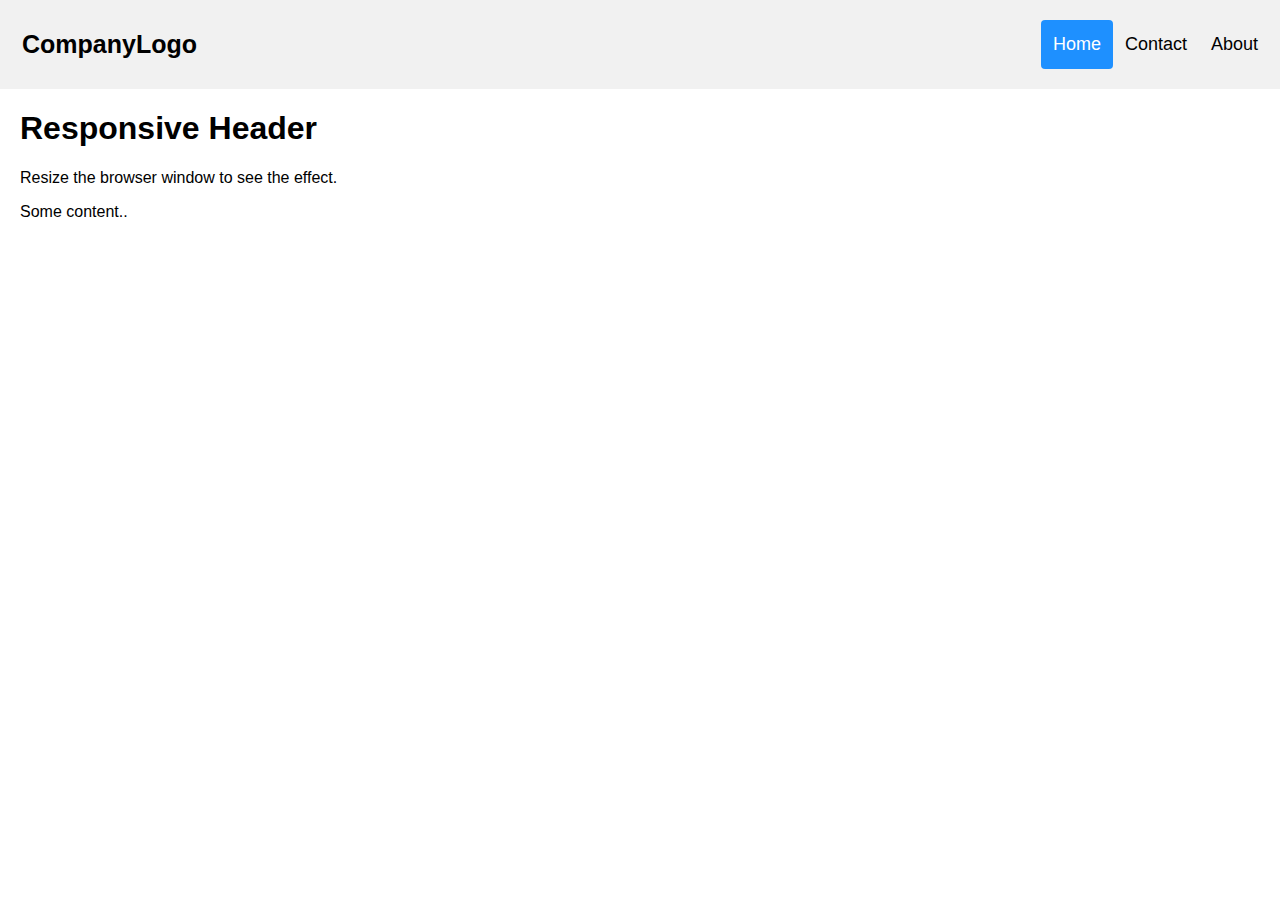
<file: test.html>
<!DOCTYPE html>
<html>
<head>
<meta name="viewport" content="width=device-width, initial-scale=1">
<style>
* {box-sizing: border-box;}

body { 
  margin: 0;
  font-family: Arial, Helvetica, sans-serif;
}

.header {
  overflow: hidden;
  background-color: #f1f1f1;
  padding: 20px 10px;
}

.header a {
  float: left;
  color: black;
  text-align: center;
  padding: 12px;
  text-decoration: none;
  font-size: 18px; 
  line-height: 25px;
  border-radius: 4px;
}

.header a.logo {
  font-size: 25px;
  font-weight: bold;
}

.header a:hover {
  background-color: #ddd;
  color: black;
}

.header a.active {
  background-color: dodgerblue;
  color: white;
}

.header-right {
  float: right;
}

@media screen and (max-width: 500px) {
  .header a {
    float: none;
    display: block;
    text-align: left;
  }
  
  .header-right {
    float: none;
  }
}
</style>
</head>
<body>

<div class="header">
  <a href="#default" class="logo">CompanyLogo</a>
  <div class="header-right">
    <a class="active" href="#home">Home</a>
    <a href="#contact">Contact</a>
    <a href="#about">About</a>
  </div>
</div>

<div style="padding-left:20px">
  <h1>Responsive Header</h1>
  <p>Resize the browser window to see the effect.</p>
  <p>Some content..</p>
</div>

</body>
</html>
</file>
